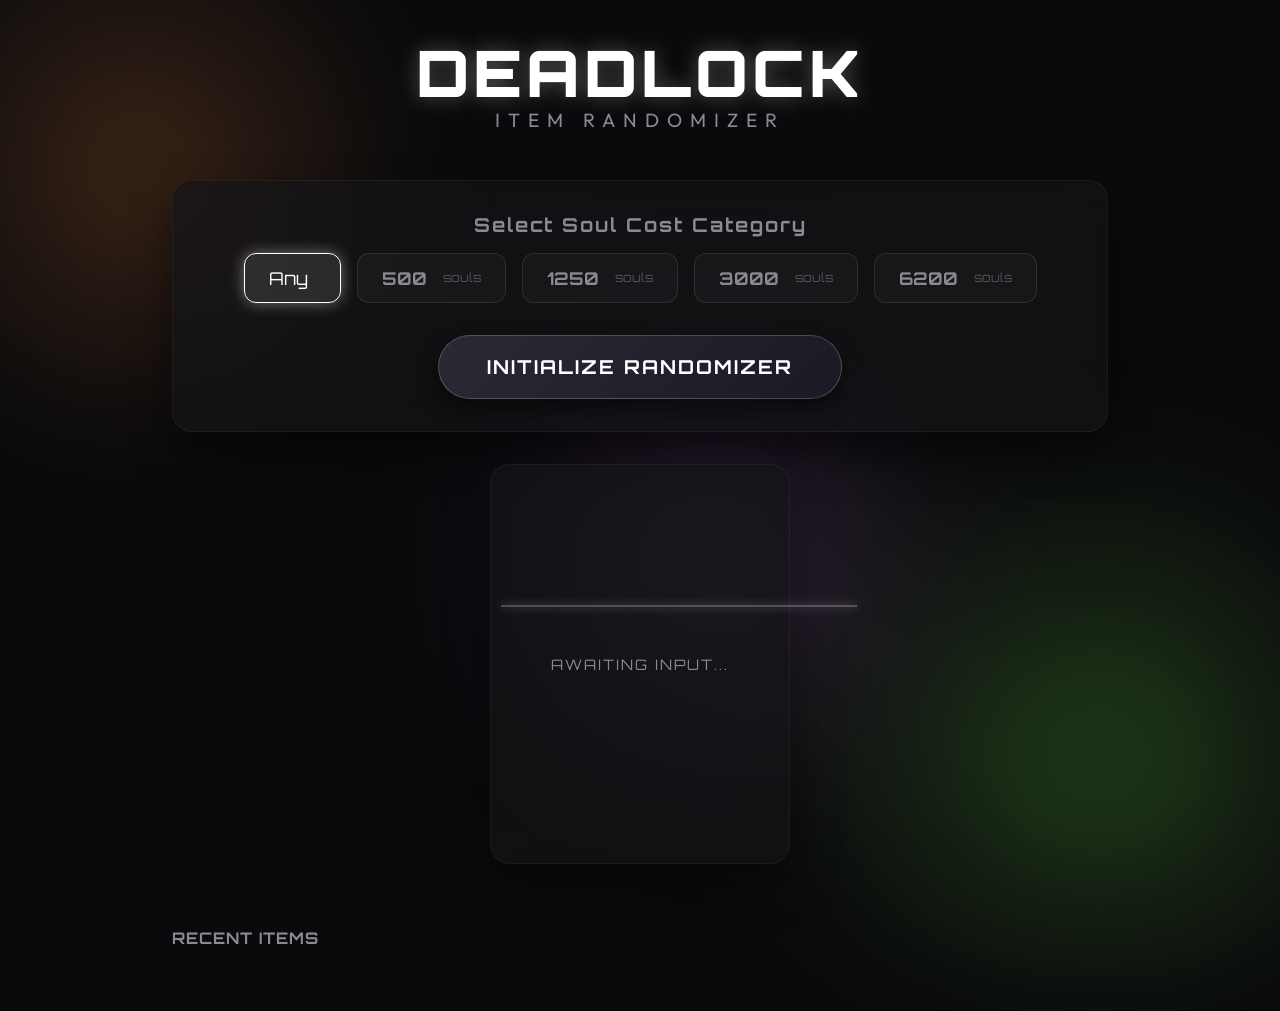
<file: old design/index.html>
<!DOCTYPE html>
<html lang="en">
<head>
    <meta charset="UTF-8">
    <meta name="viewport" content="width=device-width, initial-scale=1.0">
    <title>Deadlock Random Item Selector</title>
    <link rel="stylesheet" href="styles.css">
    <link href="https://fonts.googleapis.com/css2?family=Outfit:wght@300;400;600;800&family=Orbitron:wght@400;700;900&display=swap" rel="stylesheet">
</head>
<body>
    <div class="background-effects">
        <div class="blob weapon-blob"></div>
        <div class="blob vitality-blob"></div>
        <div class="blob spirit-blob"></div>
    </div>

    <main class="container">
        <header>
            <h1 class="glitch" data-text="DEADLOCK">DEADLOCK</h1>
            <p class="subtitle">Item Randomizer</p>
        </header>

        <section class="controls">
            <h2 class="section-title">Select Soul Cost Category</h2>
            <div class="button-group">
                <button class="btn btn-all active" data-price="all">
                    <span>Any</span>
                    <div class="glow"></div>
                </button>
                <button class="btn btn-tier1" data-price="500">
                    <span class="price">500</span>
                    <div class="glow"></div>
                </button>
                <button class="btn btn-tier2" data-price="1250">
                    <span class="price">1250</span>
                    <div class="glow"></div>
                </button>
                <button class="btn btn-tier3" data-price="3000">
                    <span class="price">3000</span>
                    <div class="glow"></div>
                </button>
                <button class="btn btn-tier4" data-price="6200">
                    <span class="price">6200</span>
                    <div class="glow"></div>
                </button>
            </div>
            
            <button id="rollButton" class="btn-roll">
                <span class="roll-text">INITIALIZE RANDOMIZER</span>
                <span class="shimmer"></span>
            </button>
        </section>

        <section class="display-area">
            <div class="item-showcase" id="itemShowcase">
                <div class="idle-state">
                    <div class="scanner-line"></div>
                    <p>AWAITING INPUT...</p>
                </div>
            </div>
        </section>
        
        <section class="history-area">
            <h3>Recent Items</h3>
            <div class="history-list" id="historyList">
                <!-- History items will be populated here -->
            </div>
        </section>
    </main>

    <script src="app.js"></script>
</body>
</html>
</file>
<file: old design/styles.css>
:root {
    --bg-dark: #0a0a0c;
    --panel-bg: rgba(20, 20, 24, 0.7);
    --text-main: #e2e2e5;
    --text-muted: #8a8a93;
    
    --color-weapon: #d3783a;
    --color-vitality: #5ebd40;
    --color-spirit: #b976d9;
    --color-all: #ffffff;
    
    --glow-weapon: rgba(211, 120, 58, 0.6);
    --glow-vitality: rgba(94, 189, 64, 0.6);
    --glow-spirit: rgba(185, 118, 217, 0.6);
    --glow-all: rgba(255, 255, 255, 0.4);
    
    --font-heading: 'Orbitron', sans-serif;
    --font-body: 'Outfit', sans-serif;
}

* {
    margin: 0;
    padding: 0;
    box-sizing: border-box;
}

body {
    background-color: var(--bg-dark);
    color: var(--text-main);
    font-family: var(--font-body);
    min-height: 100vh;
    overflow-x: hidden;
    display: flex;
    justify-content: center;
    position: relative;
}

/* Background Animated Blobs */
.background-effects {
    position: fixed;
    top: 0; left: 0; width: 100%; height: 100%;
    z-index: -1;
    overflow: hidden;
    filter: blur(100px);
    opacity: 0.4;
}

.blob {
    position: absolute;
    border-radius: 50%;
    animation: float 20s infinite alternate ease-in-out;
}

.weapon-blob {
    width: 500px; height: 500px;
    background: radial-gradient(circle, var(--color-weapon) 0%, transparent 70%);
    top: -10%; left: -10%;
    animation-delay: 0s;
}

.vitality-blob {
    width: 600px; height: 600px;
    background: radial-gradient(circle, var(--color-vitality) 0%, transparent 70%);
    bottom: -20%; right: -10%;
    animation-delay: -5s;
}

.spirit-blob {
    width: 400px; height: 400px;
    background: radial-gradient(circle, var(--color-spirit) 0%, transparent 70%);
    top: 40%; left: 40%;
    animation-delay: -10s;
}

@keyframes float {
    0% { transform: translate(0, 0) scale(1); }
    100% { transform: translate(100px, 50px) scale(1.2); }
}

.container {
    max-width: 1000px;
    width: 100%;
    padding: 2rem;
    display: flex;
    flex-direction: column;
    align-items: center;
    gap: 2rem;
    z-index: 1;
}

header {
    text-align: center;
    margin-bottom: 1rem;
}

.glitch {
    font-family: var(--font-heading);
    font-size: 4rem;
    font-weight: 900;
    text-transform: uppercase;
    position: relative;
    color: white;
    text-shadow: 0 0 20px rgba(255,255,255,0.3);
    letter-spacing: 4px;
}

.subtitle {
    color: var(--text-muted);
    font-size: 1.2rem;
    letter-spacing: 8px;
    text-transform: uppercase;
    margin-top: -5px;
}

.section-title {
    font-family: var(--font-heading);
    font-size: 1.2rem;
    color: var(--text-muted);
    text-align: center;
    margin-bottom: 1rem;
    letter-spacing: 2px;
}

/* Controls */
.controls {
    width: 100%;
    background: var(--panel-bg);
    border: 1px solid rgba(255,255,255,0.05);
    border-radius: 20px;
    padding: 2rem;
    backdrop-filter: blur(20px);
    display: flex;
    flex-direction: column;
    align-items: center;
    box-shadow: 0 20px 40px rgba(0,0,0,0.5);
}

.button-group {
    display: flex;
    gap: 1rem;
    flex-wrap: wrap;
    justify-content: center;
    margin-bottom: 2rem;
}

.btn {
    position: relative;
    background: rgba(255,255,255,0.03);
    border: 1px solid rgba(255,255,255,0.1);
    color: var(--text-muted);
    padding: 0.8rem 1.5rem;
    border-radius: 12px;
    font-family: var(--font-heading);
    font-size: 1.1rem;
    cursor: pointer;
    overflow: hidden;
    transition: all 0.3s ease;
    display: flex;
    align-items: center;
    gap: 8px;
}

.btn::before {
    content: " souls";
    font-size: 0.7em;
    opacity: 0.5;
    order: 2;
}
.btn-all::before { display: none; }

.btn .price {
    font-weight: 700;
}

.btn:hover {
    color: white;
    border-color: rgba(255,255,255,0.3);
    transform: translateY(-2px);
}

.btn.active {
    color: white;
    background: rgba(255,255,255,0.1);
    box-shadow: inset 0 0 20px rgba(255,255,255,0.05);
}

.btn.active[data-price="all"] { border-color: var(--color-all); box-shadow: 0 0 15px var(--glow-all); }
.btn.active[data-price="500"] { border-color: #fff; box-shadow: 0 0 15px rgba(255,255,255,0.3); }
.btn.active[data-price="1250"] { border-color: #fff; box-shadow: 0 0 15px rgba(255,255,255,0.3); }
.btn.active[data-price="3000"] { border-color: #fff; box-shadow: 0 0 15px rgba(255,255,255,0.3); }
.btn.active[data-price="6200"] { border-color: #fff; box-shadow: 0 0 15px rgba(255,255,255,0.3); }

/* Roll Button */
.btn-roll {
    position: relative;
    background: linear-gradient(135deg, #2a2a35, #1a1a24);
    border: 1px solid rgba(255,255,255,0.2);
    color: white;
    padding: 1.2rem 3rem;
    border-radius: 50px;
    font-family: var(--font-heading);
    font-size: 1.2rem;
    font-weight: 700;
    letter-spacing: 2px;
    cursor: pointer;
    overflow: hidden;
    transition: all 0.3s cubic-bezier(0.25, 0.46, 0.45, 0.94);
    box-shadow: 0 10px 20px rgba(0,0,0,0.5);
}

.btn-roll:hover {
    transform: scale(1.05);
    border-color: rgba(255,255,255,0.5);
    box-shadow: 0 15px 30px rgba(0,0,0,0.6), 0 0 20px rgba(255,255,255,0.2);
}

.btn-roll:active {
    transform: scale(0.95);
}

.shimmer {
    position: absolute;
    top: 0; left: -100%;
    width: 50%; height: 100%;
    background: linear-gradient(90deg, transparent, rgba(255,255,255,0.2), transparent);
    transform: skewX(-20deg);
}

.btn-roll:hover .shimmer {
    animation: shimmer 1.5s infinite;
}

@keyframes shimmer {
    100% { left: 200%; }
}

/* Display Area */
.display-area {
    width: 100%;
    display: flex;
    justify-content: center;
    perspective: 1000px;
}

.item-showcase {
    width: 300px;
    height: 400px;
    background: var(--panel-bg);
    border: 1px solid rgba(255,255,255,0.05);
    border-radius: 20px;
    display: flex;
    align-items: center;
    justify-content: center;
    position: relative;
    backdrop-filter: blur(10px);
    transition: all 0.5s cubic-bezier(0.175, 0.885, 0.32, 1.275);
    box-shadow: 0 20px 50px rgba(0,0,0,0.4);
    transform-style: preserve-3d;
}

.idle-state {
    text-align: center;
    color: var(--text-muted);
    font-family: var(--font-heading);
    letter-spacing: 2px;
    font-size: 0.9rem;
    position: relative;
}

.scanner-line {
    position: absolute;
    top: -50px; left: -50px;
    width: 200%; height: 2px;
    background: rgba(255,255,255,0.5);
    box-shadow: 0 0 10px rgba(255,255,255,0.8);
    animation: scan 3s infinite linear;
    opacity: 0.5;
}

@keyframes scan {
    0% { transform: translateY(0); }
    50% { transform: translateY(100px); }
    100% { transform: translateY(0); }
}

/* Rendered Item styles */
.item-card {
    width: 100%;
    height: 100%;
    padding: 20px;
    display: flex;
    flex-direction: column;
    align-items: center;
    justify-content: space-between;
    border-radius: 20px;
    opacity: 0;
    animation: revealItem 0.6s forwards ease-out;
}

@keyframes revealItem {
    0% { opacity: 0; transform: scale(0.8) translateZ(-100px) rotateY(-20deg); }
    100% { opacity: 1; transform: scale(1) translateZ(0) rotateY(0); }
}

.item-card.Weapon { background: linear-gradient(180deg, rgba(211, 120, 58, 0.1), rgba(211, 120, 58, 0.02)); border: 1px solid var(--glow-weapon); box-shadow: 0 0 30px rgba(211, 120, 58, 0.2); }
.item-card.Vitality { background: linear-gradient(180deg, rgba(94, 189, 64, 0.1), rgba(94, 189, 64, 0.02)); border: 1px solid var(--glow-vitality); box-shadow: 0 0 30px rgba(94, 189, 64, 0.2); }
.item-card.Spirit { background: linear-gradient(180deg, rgba(185, 118, 217, 0.1), rgba(185, 118, 217, 0.02)); border: 1px solid var(--glow-spirit); box-shadow: 0 0 30px rgba(185, 118, 217, 0.2); }

.item-image {
    width: 100%;
    height: 200px;
    object-fit: cover;
    border-radius: 12px;
    margin-top: 20px;
    box-shadow: 0 10px 20px rgba(0,0,0,0.5);
    border: 2px solid rgba(255,255,255,0.1);
}

.item-info {
    text-align: center;
    width: 100%;
}

.item-name {
    font-family: var(--font-heading);
    font-size: 1.5rem;
    font-weight: 700;
    margin-bottom: 10px;
    color: white;
}

.item-meta {
    display: flex;
    justify-content: space-between;
    align-items: center;
    padding: 10px 15px;
    background: rgba(0,0,0,0.3);
    border-radius: 10px;
}

.item-price {
    font-weight: 700;
    font-size: 1.2rem;
    display: flex;
    align-items: center;
    gap: 5px;
}
.item-price::before {
    content: "S";
    font-family: var(--font-heading);
    font-size: 0.9em;
    color: #ffcc00;
}

.item-category {
    font-size: 0.9rem;
    text-transform: uppercase;
    letter-spacing: 1px;
    padding: 4px 8px;
    border-radius: 4px;
    font-weight: 600;
}
.Weapon .item-category { color: var(--color-weapon); background: rgba(211, 120, 58, 0.2); }
.Vitality .item-category { color: var(--color-vitality); background: rgba(94, 189, 64, 0.2); }
.Spirit .item-category { color: var(--color-spirit); background: rgba(185, 118, 217, 0.2); }


/* Roll Animation Class */
.is-rolling {
    animation: rollShake 0.5s infinite;
}

@keyframes rollShake {
    0% { transform: rotate(0deg) scale(1); filter: blur(0); }
    25% { transform: rotate(2deg) scale(0.98); filter: blur(2px); }
    50% { transform: rotate(0deg) scale(0.96); filter: blur(4px); }
    75% { transform: rotate(-2deg) scale(0.98); filter: blur(2px); }
    100% { transform: rotate(0deg) scale(1); filter: blur(0); }
}

/* History */
.history-area {
    width: 100%;
    margin-top: 2rem;
}

.history-area h3 {
    font-family: var(--font-heading);
    color: var(--text-muted);
    font-size: 1rem;
    margin-bottom: 1rem;
    text-transform: uppercase;
    letter-spacing: 1px;
}

.history-list {
    display: flex;
    gap: 15px;
    overflow-x: auto;
    padding-bottom: 15px;
}

.history-list::-webkit-scrollbar {
    height: 6px;
}
.history-list::-webkit-scrollbar-thumb {
    background: rgba(255,255,255,0.2);
    border-radius: 10px;
}

.history-item {
    min-width: 120px;
    background: var(--panel-bg);
    border: 1px solid rgba(255,255,255,0.05);
    border-radius: 12px;
    padding: 10px;
    display: flex;
    flex-direction: column;
    align-items: center;
    gap: 5px;
    opacity: 0;
    animation: fadeIn 0.3s forwards;
}

@keyframes fadeIn {
    to { opacity: 1; }
}

.history-item img {
    width: 60px;
    height: 60px;
    object-fit: cover;
    border-radius: 8px;
}

.history-item span {
    font-size: 0.8rem;
    text-align: center;
    white-space: nowrap;
    overflow: hidden;
    text-overflow: ellipsis;
    width: 100%;
}
</file>
